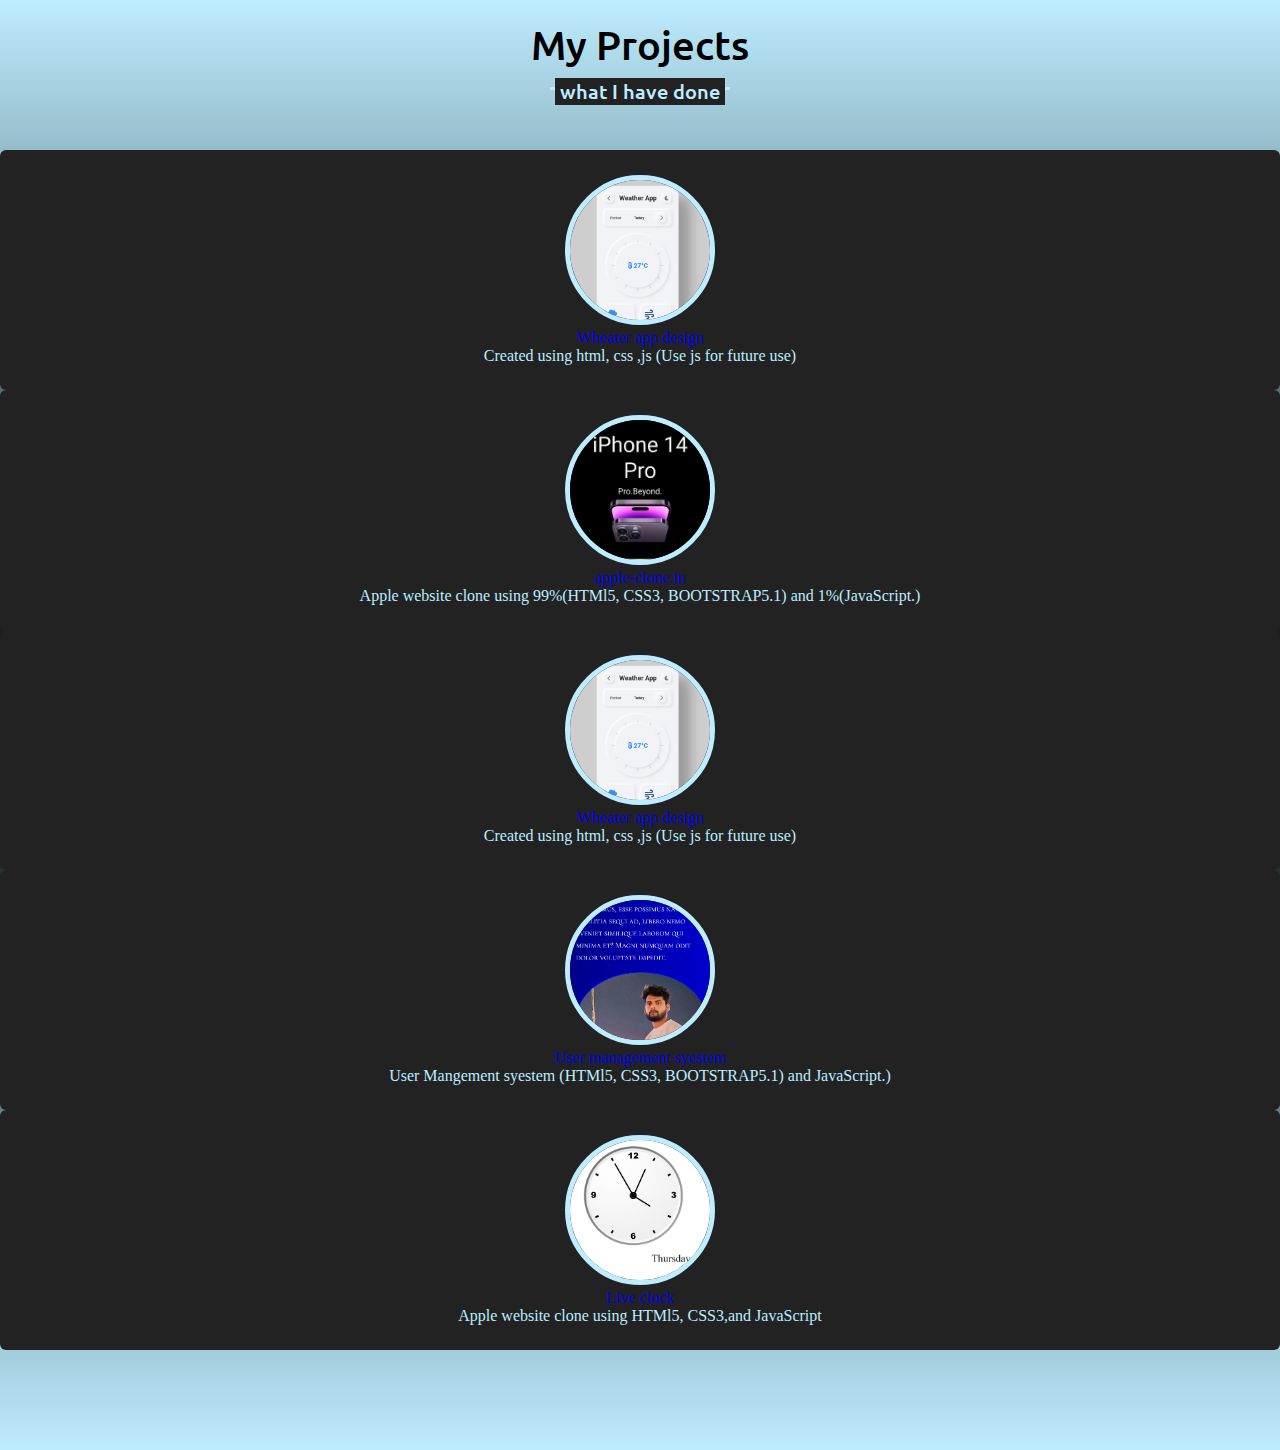
<file: projects.html>
<!DOCTYPE html>
<html lang="en">
<head>
    <meta charset="UTF-8">
    <meta http-equiv="X-UA-Compatible" content="IE=edge">
    <meta name="viewport" content="width=device-width, initial-scale=1.0">
    <title>projects</title>
   <link href="https://cdn.jsdelivr.net/npm/bootstrap@5.1.3/dist/css/bootstrap.min.css" rel="stylesheet" integrity="sha384-1BmE4kWBq78iYhFldvKuhfTAU6auU8tT94WrHftjDbrCEXSU1oBoqyl2QvZ6jIW3" crossorigin="anonymous">
   <script src="https://cdn.jsdelivr.net/npm/bootstrap@5.1.3/dist/js/bootstrap.bundle.min.js" integrity="sha384-ka7Sk0Gln4gmtz2MlQnikT1wXgYsOg+OMhuP+IlRH9sENBO0LRn5q+8nbTov4+1p" crossorigin="anonymous"></script>
    <link rel="stylesheet" href="style.css">
</head>
<body>
    <section id="project">
        <div class="container">
            <h2 class="title">My Projects</h2>
            <div class="col-md-12"></div>
             <!-- <div class="card">
                <div class="box">
                    <img src="media/Screenshot_7.png" alt=" ">
                  
                    <div class="text">Accordion</div>
                    <a href="https://juberkb.github.io/accordion/">click to open</a>
                    <p>A Short Details About Me </p>
                </div>
            </div> -->
            <div class="card">
                <div class="box">
                    <img src="media/Screenshot_5.png" alt="">
                    <div class="text"><a href="https://juberkb.github.io/wheaterdesign/">Wheater app design</a></div>
                      <!-- <a href="">click to open</a> -->
                    <p>Created using html, css ,js (Use js for future use)</p>
                </div>
            </div>
             <div class="card">
                <div class="box">
                    <img src="media/appleclone.jpeg" alt="lol">
                  <div class="text"><a href="https://juberkb.github.io/apple-clone.in/">apple-clone.in</a></div>
                    <!-- <a href="">click to open</a> -->
                    <p>Apple website clone using 99%(HTMl5, CSS3, BOOTSTRAP5.1) and 1%(JavaScript.)</p>
                </div>
            </div>
            <div class="card">
                <div class="box">
                    <img src="media/Screenshot_5.png" alt="">
                    <div class="text"><a href="https://juberkb.github.io/wheaterdesign/">Wheater app design</a></div>
                      <!-- <a href="">click to open</a> -->
                    <p>Created using html, css ,js (Use js for future use)</p>
                </div>
            </div>
            <div class="card">
                <div class="box">
                    <img src="media/Screenshot_6.png" alt=" ">
                    <div class="text"><a href="https://juberkb.github.io/Project1.github.io/">User management syestem</a></div>
                    <p> User Mangement syestem (HTMl5, CSS3, BOOTSTRAP5.1) and JavaScript.)</p>
                </div>
            </div>
             <div class="card">
                <div class="box">
                    <img src="media/Screenshot_14.png" alt=" ">
                    <div class="text"><a href="https://juberkb.github.io/realtimeclock/">Live clock</a></div>
                    <p>Apple website clone using HTMl5, CSS3,and JavaScript</p>
                </div>
            </div>

        </div>
        </div>
        </div>
        </div>
    </section>
</body>
</html>
</file>
<file: style.css>
@import url('https://fonts.googleapis.com/css2?family=Poppins:wght@400;500;600;700&family=Ubuntu:wght@400;500;700&display=swap');
    * {
        margin: 0;
        padding: 0;
        box-sizing: border-box;
        text-decoration: none;
    }
.typing-2{
    color: crimson;
    font-weight: bolder;
    font-size: 25px;
}


    html {
        scroll-behavior: smooth;
    }
    /* custom scroll bar */

           #about,
            #services,
            #skills,
            #Project,
            #contact,
        footer {
            font-family: 'Poppins', sans-serif;
        }
        
            #about .row,
        #services .row,
        #skills .row,
        #contact .row{
            display: flex;
            flex-wrap: wrap;
            align-items: center;
            justify-content: space-between;
        }
        
        section .title {
            position: relative;
            text-align: center;
            font-size: 40px;
            font-weight: 500;
            margin-bottom: 60px;
            padding-bottom: 20px;
            font-family: 'Ubuntu', sans-serif;
        }
        
        section .title::before {
            content: "";
            position: absolute;
            bottom: 0px;
            left: 50%;
            width: 180px;
            height: 3px;
            background: #BDEDFF;
            transform: translateX(-50%);
        }
        
        section .title::after {
            position: absolute;
            bottom: -15px;
            left: 50%;
            font-size: 20px;
            color: #BDEDFF;
            padding: 0 5px;
            background: #222;
            transform: translateX(-50%);
        } 

    /* Header new */
        #Header {
        background: linear-gradient(To bottom, #BDEDFF, whitesmoke, #BDEDFF);
            /* padding: 10px 0px; */
            
        }
        /* Animation for logo starts */
        #Header .navbar-brand .juk{
            animation:img 2s infinite linear;
            transform-origin: center;
            transform-box: fill-box;
        }
        @keyframes img{
form{
    transform: rotateZ(0deg);
}
to{
    transform: rotateZ(360deg);
}
  /* Animation for logo ends*/
        }
        #Header .navbar-brand{
            color:crimson;
            font-size: 25px;
        }
                #Header .navbar-brand span{
                    color: black;
                    font-size: 25px;
                }
                                  #Header .navbar-brand:hover{
                                    color: black;
                                       transition-property: color;
                transition-duration: 1s;
                                  }
        #Header .navbar-brand span:hover{
            color: crimson;
            transition-property: color;
                transition-duration: 1s;
        }
        #Header img {
            width: 100px;
        }
    
        #Header ul li a {
            color: black;
            font-size: 25px;
            transition-property: color;
            transition-duration: 1s;
    
        }
        #Header ul li a:hover{
            color: crimson;
            transition-property: color;
                transition-duration: 1s; 
                
        }
    /* .hover-underline-animation:after {
  content: '';
  position: absolute;
  width: 100%;
  transform: scaleX(0);
  height: 2px;
  bottom: 0;
  left: 0;
  background-color: 
green;
  transform-origin: bottom right;
  transition: transform 0.25s ease-out;
}

.hover-underline-animation:hover:after {
  transform: scaleX(1);
  transform-origin: bottom left;
} */
       
        .nav-item{
            font-weight: bolder;
        }
      

       
    
    #about {
        background: linear-gradient(To bottom, black, #BDEDFF, black);
       padding-bottom: 40px; 
    }
    #about .btn{
        border: none;
    }
    
    #about img{
        
        height: 300px;
        width: 300px;
        border-radius: 50%;
        border: 1px solid aqua;
        box-shadow: 5px 5px 5px 5px gray;
       
    }
        #about .container .title {
        color: #BDEDFF;
        padding-top: 20px;
    }
    
    #about .title::after {
        content: "who i am";
    }
    
    #about .row .left {
        width: 45%;
    }
    
        #about .row .left img {
        height: 400px;
        width: 400px;
        border-radius: 50%;
        border: 5px solid black;
    }
    
        #about .row .right {
        width: 55%;
    }
    
        #about .row .right .text {
        font-size: 25px;
        font-weight: 600;
        margin-bottom: 10px;
    }
    
        #about .row .right .text span {
        color: crimson;
    }
    
        #about .row .right p {
        text-align: justify;
    }
    
        #about .row .right a {
        display: inline-block;
        background: #BDEDFF;
        color: #222;
        font-size: 20px;
        font-weight: 500;
        padding: 10px 30px;
        margin-top: 20px;
        border-radius: 6px;
        border: 2px solid #BDEDFF;
        transition: all 0.3s ease;
    }
    
        #about .row .right a:hover {
        color: #BDEDFF;
        background: #222;
    } 
       #about .row #hireme:hover {
        background:black;
        color:#BDEDFF;
    }
       #about .row #DownloadCV:hover {
        background:black;
        color:#BDEDFF;
    }
       
    /* skills section styling */
    
    #skills {
        color: white;
        background: linear-gradient(To bottom, #BDEDFF, black, #BDEDFF);
        padding-top: 30px;
        padding-bottom: 40px;
    }
    
    #skills .container .title {
        color: #111;
    }
    
    #skills .title::after {
        content: "what i know";
    }
    
    #skills .row .col{
        width: calc(50% - 30px);
    }
    
    #skills .row #col-r .text {
        font-size: 20px;
        font-weight: 600;
        margin-bottom: 10px;
    }
    
        #skills .row #col-l  p {
        text-align: justify;
    }
    
        #skills .row a {
        display: inline-block;
        background: #BDEDFF;
        color: black;
        font-size: 18px;
        font-weight: 500;
        padding: 8px 16px;
        margin-top: 20px;
        border-radius: 6px;
        border: 2px solid #BDEDFF;
        transition: all 0.3s ease;
    }
    
        #skills .row  a:hover {
        color: #BDEDFF;
        background: black;
    }
    
#skills .row .bars {
        margin-bottom: 15px;
    }
    
        #skills .row  .info {
        display: flex;
        margin-bottom: 5px;
        align-items: center;
        justify-content: space-between;
    }
    
   #skills .row span {
        font-weight: 500;
        font-size: 18px;
    }
    
   #skills .row .line {
        height: 5px;
        width: 100%;
        background: black;
        position: relative;
    }
    
        #skills .row .line::before {
        content: "";
        position: absolute;
        height: 100%;
        left: 0;
        top: 0;
        background: #BDEDFF;
    }
    
 #skills .row .html::before {
        width: 90%;
    }
    
   #skills .row .css::before {
        width: 80%;
    }
    
   #skills .row .Bootstrap::before {
        width: 40%;
    }
    
        #skills .row .js::before {
        width: 70%;
    }
    
         #skills .row .Reactjs::before {
        width: 70%;
    }
    
   #skills .row .Nodejs::before {
        width: 70%;
    }
    
        #skills .row.Expressjs::before {
        width: 60%;
    }
    
         #skills .row .MongoDB::before {
        width: 60%;
    }
    
         #skills .row .Restapi::before{
        width: 50%;
    }
    /* services section styling */
    

    
    #services {
        background: linear-gradient(To bottom, black, #BDEDFF, black);
        padding-top: 20px;
        padding-bottom: 120px;
    }
    
    #services .container .title {
        color: #BDEDFF;
    }
     
    #services .title::after {
        content: "what i provide";
        color: #BDEDFF;
    }
        #services .title::before {
            background: #BDEDFF;
            ;
        }
    
    #services .row .card {
        color: whitesmoke;
        margin: 10px;
        background: black;
        text-align: center;
        border-radius: 6px;
        /* padding: 50px 50px; */
        padding-bottom: 20px;
        cursor: pointer;
        transition: all 0.3s ease;

    }
    
         #services .row .card:hover {
        background: #BDEDFF;
        color: black;
    }
    
         #services .row .card .box {
        transition: all 0.3s ease;
    }
    
         #services .row .card:hover .box {
        transform: scale(1.05);
    }
    
         #services .row .card i {
        font-size: 50px;
        color: #BDEDFF;
        transition: color 0.3s ease;
    }
    
         #services .row .card:hover i {
        color: #fff;
    }
    
         #services .row .card .text {
        font-size: 25px;
        font-weight: 500;
        margin: 10px 0 7px 0;
    }
    /* Project section styling */
          /* #project {
              background: linear-gradient(To bottom, #BDEDFF, black, #BDEDFF);
              padding-top: 20px ;
              padding-bottom: 120px;
          }
          #project .title::after {
              content: "what i provide";
              color: #BDEDFF;
          }
#project .title::before {
    background: #BDEDFF;
}
      
    
        #project.title::after {
        content: "what I have done";
    }
    
        #project .card .box a{
        background: #222;
        color: #BDEDFF;
        border-radius: 6px;
        padding: 25px 35px;
        text-align: center;
        overflow: hidden;
        transition: all 0.3s ease;
        
    }
    
        #project .card .box:hover {
        background: #BDEDFF;
        color: #111;
    }
    
    #project .card .box img {
        height: 150px;
        width: 150px;
        object-fit: cover;
        border-radius: 50%;
        border: 5px solid #BDEDFF;
        transition: all 0.3s ease;
    }
    
        #project .carousel .card:hover img {
        border-color: #fff;
    } */
    /* new project */
      #project {
        background: linear-gradient(To bottom, #BDEDFF, black, #BDEDFF);
        padding-top: 20px;
        padding-bottom: 100px;
    }
     #project .title::after{
         content: "what I have done";
        color: #BDEDFF;
    }  
    #project .title::before{
        background: #BDEDFF;
        ;
    }
    
    #project .card .box {
        background: #222;
        color: #BDEDFF;
        border-radius: 6px;
        padding: 25px 35px;
        text-align: center;
        overflow: hidden;
        transition: all 0.3s ease;
    }
    
   #project .card .box:hover {
        background: #BDEDFF;
        color: #111;
    }
    
    #project .card .box img {
        height: 150px;
        width: 150px;
        object-fit: cover;
        border-radius: 50%;
        border: 5px solid #BDEDFF;
        transition: all 0.3s ease;
    }
    
    #project .card:hover img {
        border-color: black;
    }
    
    /* new project */
    /* contact section styling */
    
    #contact {
        background: linear-gradient(To bottom, black, #BDEDFF, black);
        padding-top: 20px;
        padding-bottom: 20px;
    }
    
    #contact .container .title {
        color: #BDEDFF;
    }
    
         #contact .title::after {
        content: "get in touch";
        color: #BDEDFF;
    }
    
    #contact .row #cr {
        width: calc(50% - 30px);
    }
    
        #contact .container .text {
        color: #BDEDFF;
    }
    
        #contact .row .text {
        font-size: 20px;
        font-weight: 600;
        margin-bottom: 10px;
    }
    
        #contact .row  p {
        text-align: justify;
    }
    
        #contact .row .icons {
        margin: 10px 0;
    }
    
        #contact .row .row1 {
        display: flex;
        height: 65px;
        align-items: center;
    }
    
        #contact .row .row1 .info {
        margin-left: 30px;
    }
    
        #contact .row .row1 i {
        font-size: 25px;
        color: whitesmoke;
    }
    
        #contact .row .info .head {
        font-weight: 500;
    }
    
        #contact .row .info .sub-title {
        color: #BDEDFF;
    }
    
    #contact #cll form .fields {
        display: flex;
    }
    
        #contact #cll form .field,
        #contact #cll form .fields .field {
        height: 45px;
        width: 100%;
        margin-bottom: 15px;
    }
    
        #contact #cll form .textarea {
        height: 80px;
        width: 100%;
    }
    
        #contact #cll form .name {
        margin-right: 10px;
    }
    
        #contact #cll form .field input,
   #contact #cll form .textarea textarea {
        height: 100%;
        width: 100%;
        border: 1px solid white;
        border-radius: 6px;
        outline: none;
        padding: 0 15px;
        font-size: 17px;
        font-family: 'Poppins', sans-serif;
        transition: all 0.3s ease;
    }
    
        #contact #cll form .field input:focus,
        #contact #cll form .textarea textarea:focus {
        border-color: #BDEDFF;
    }
    
        #contact #cll form .textarea textarea {
        padding-top: 10px;
        resize: none;
    }
    
        #contact #cll form .button-area {
        display: flex;
        align-items: center;
    }
    
   #cll form .button-area button {
        color: black;
        display: block;
        width: 160px!important;
        height: 45px;
        outline: none;
        font-size: 18px;
        font-weight: 500;
        border-radius: 6px;
        cursor: pointer;
        flex-wrap: nowrap;
        background: #BDEDFF;
        border: 2px solid #BDEDFF;
        transition: all 0.3s ease;
    }
    
    #cll form .button-area button:hover {
        color: #BDEDFF;
        background: black;
    }
    /* footer section styling */
    
    footer {
        background: #111;
        padding: 15px 23px;
        color: #fff;
        text-align: center;
    }
    
    footer span a {
        color: aqua;
        text-decoration: none;
    }
    
    footer span a:hover {
        text-decoration: underline;
        color: crimson;
    }
    #social, #social-a, #social-b{
        width: 30px;
    }
    /* responsive media query start */
    
    @media (max-width: 1104px) {
        .about .about-content .left img {
            height: 350px;
            width: 350px;
        }
    }
    
    @media (max-width: 991px) {
        .max-width {
            padding: 0 50px;
        }
    }
    
    @media (max-width: 947px) {
        .menu-btn {
            display: block;
            z-index: 999;
        }
        .menu-btn i.active:before {
            content: "\f00d";
        }
        .navbar .menu {
            position: fixed;
            height: 100vh;
            width: 100%;
            left: -100%;
            top: 0;
            background: #111;
            text-align: center;
            padding-top: 80px;
            transition: all 0.3s ease;
        }
        .navbar .menu.active {
            left: 0;
        }
        .navbar .menu li {
            display: block;
        }
        .navbar .menu li a {
            display: inline-block;
            margin: 20px 0;
            font-size: 25px;
        }
        .home .home-content .text-2 {
            font-size: 70px;
        }
        .home .home-content .text-3 {
            font-size: 35px;
        }
        .home .home-content a {
            font-size: 23px;
            padding: 10px 30px;
        }
        .max-width {
            max-width: 930px;
        }
        .about .about-content .column {
            width: 100%;
        }
        .about .about-content .left {
            display: flex;
            justify-content: center;
            margin: 0 auto 60px;
        }
        .about .about-content .right {
            flex: 100%;
        }
        .services .serv-content .card {
            width: calc(50% - 10px);
            margin-bottom: 20px;
        }
        .skills .skills-content .column,
        .contact .contact-content .column {
            width: 100%;
            margin-bottom: 35px;
        }
    }
    
    @media (max-width: 690px) {
        .max-width {
            padding: 0 23px;
        }
        .home .home-content .text-2 {
            font-size: 60px;
        }
        .home .home-content .text-3 {
            font-size: 32px;
        }
        .home .home-content a {
            font-size: 20px;
        }
        .services .serv-content .card {
            width: 100%;
        }
    }
    
    @media (max-width: 500px) {
        .home .home-content .text-2 {
            font-size: 50px;
        }
        .home .home-content .text-3 {
            font-size: 27px;
        }
        .about .about-content .right .text,
        .skills .skills-content .left .text {
            font-size: 19px;
        }
        .contact .right form .fields {
            flex-direction: column;
        }
        .contact .right form .name,
        .contact .right form .email {
            margin: 0;
        }
        .right form .error-box {
            width: 150px;
        }
        .scroll-up-btn {
            right: 15px;
            bottom: 15px;
            height: 38px;
            width: 35px;
            font-size: 23px;
            line-height: 38px;
        }
    }
</file>
